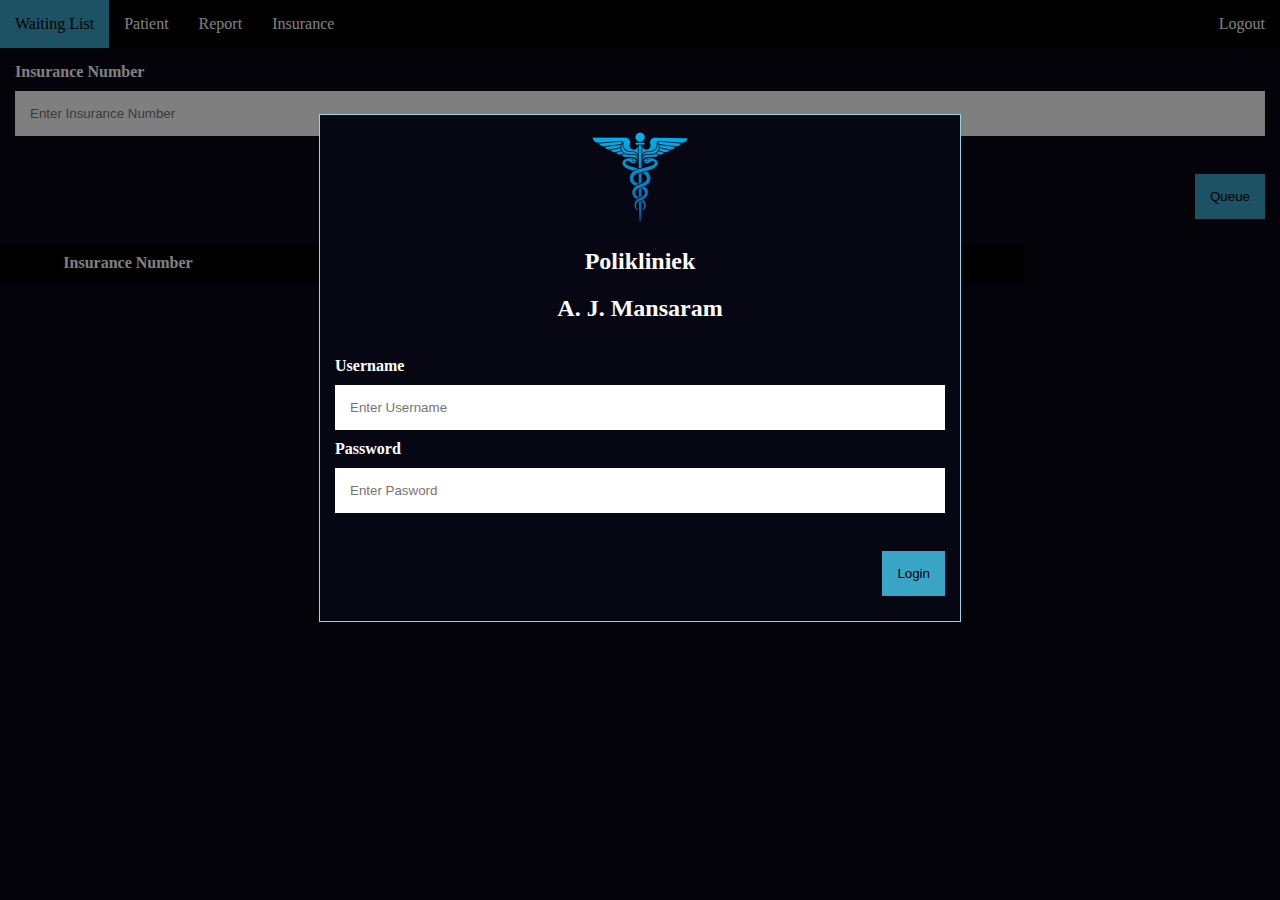
<file: src/main/webapp/index.html>
<!DOCTYPE html>
    <html lang="en">
    <head>
        <meta charset="UTF-8">
        <meta http-equiv="refresh" content="0; url=waiting-list.html">
        <script type="text/javascript">
            window.location.href = "waiting-list.html"
        </script>
        <title>Clinic Test</title>
    </head>
    <body>
        If you are not redirected automatically, follow this <a href='waiting-list.html'>link</a>.
    </body>
</html>
</file>
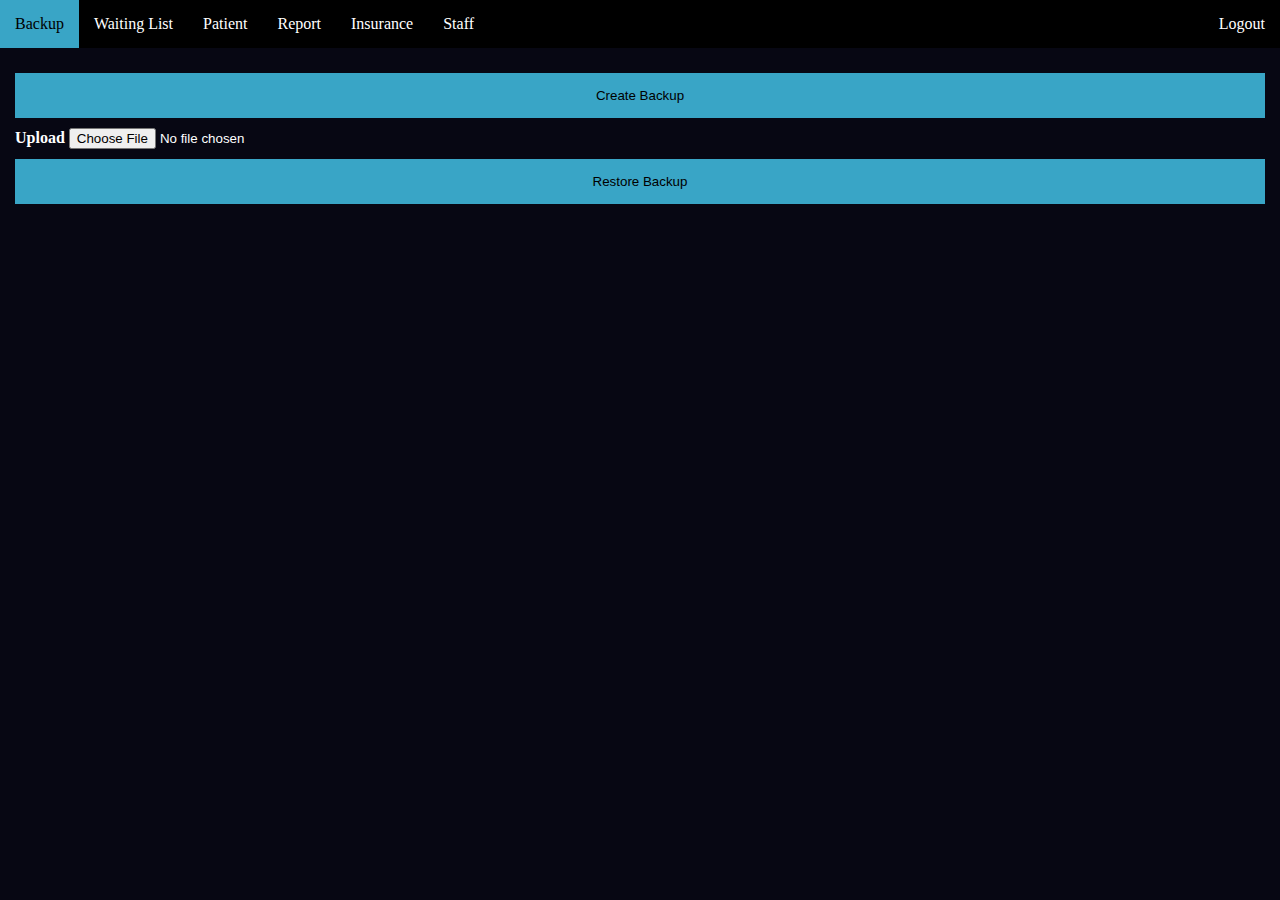
<file: src/main/webapp/backup.html>
<!DOCTYPE html>
<html lang="en">
<head>
    <meta charset="UTF-8">
    <link rel="stylesheet" type="text/css" href="backup.css">
    <title>Clinic Test</title>
</head>
<body>
<div class="hero-image">
    <div class="topnav" id="myTopnav">
        <a href="#" class="active">Backup</a>
        <a href="#" onclick="openWaitingList()">Waiting List</a>
        <a href="#" onclick="openPatient()">Patient</a>
        <a href="#" onclick="openReport()">Report</a>
        <a href="#" onclick="openInsurance()">Insurance</a>
        <a href="#" onclick="openStaff()">Staff</a>
        <a href="#" class="logout" onclick="logout()">Logout</a>
        <a href="javascript:void(0);" class="icon" onclick="myFunction()">
            ≡
        </a>
    </div>
    <div class="container">
        <div class="clearfix">
            <form action="/clinic-test/api/backup/create" method="post">
                <input id="accessCreate" type="hidden" name="access">
                <input type="submit" value="Create Backup">
            </form>
            <form action="/clinic-test/api/backup/restore" method="post" enctype="multipart/form-data" onclick="">
                <input id="accessRestore" type="hidden" name="access">
                <label for="upload"><b>Upload</b></label>
                <input id="upload" type="file" name="upload">
                <input type="submit" value="Restore Backup">
            </form>
        </div>
    </div>
</div>
<script src="backup.js"></script>
</body>
</html>
</file>
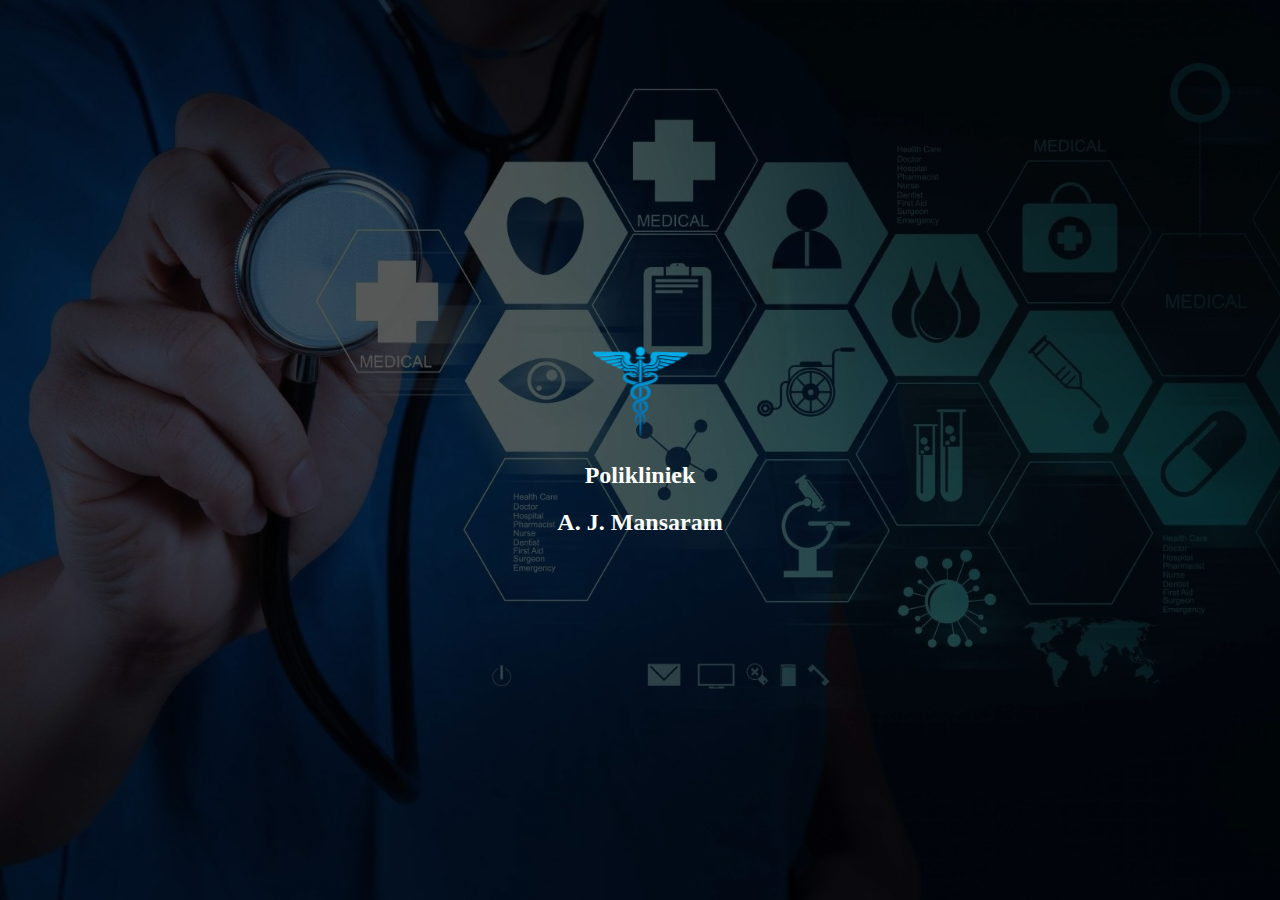
<file: src/main/webapp/call.html>
<!DOCTYPE html>
    <html lang="en">
    <head>
        <meta charset="UTF-8">
        <link rel="stylesheet" type="text/css" href="call.css">
        <title>Clinic Test</title>
    </head>
    <body>
        <div class="center-content">
            <img src="logo.png" alt="Logo" class="logo">
            <h2 style="text-align:center">Polikliniek</h2>
            <h2 style="text-align:center">A. J. Mansaram</h2>
            <h2 id="next" style="display:'none'" hidden>Up Next</h2>
            <b id="call" style="font-size:500%"></b>
        </div>
        <script src="call.js"></script>
    </body>
</html>
</file>
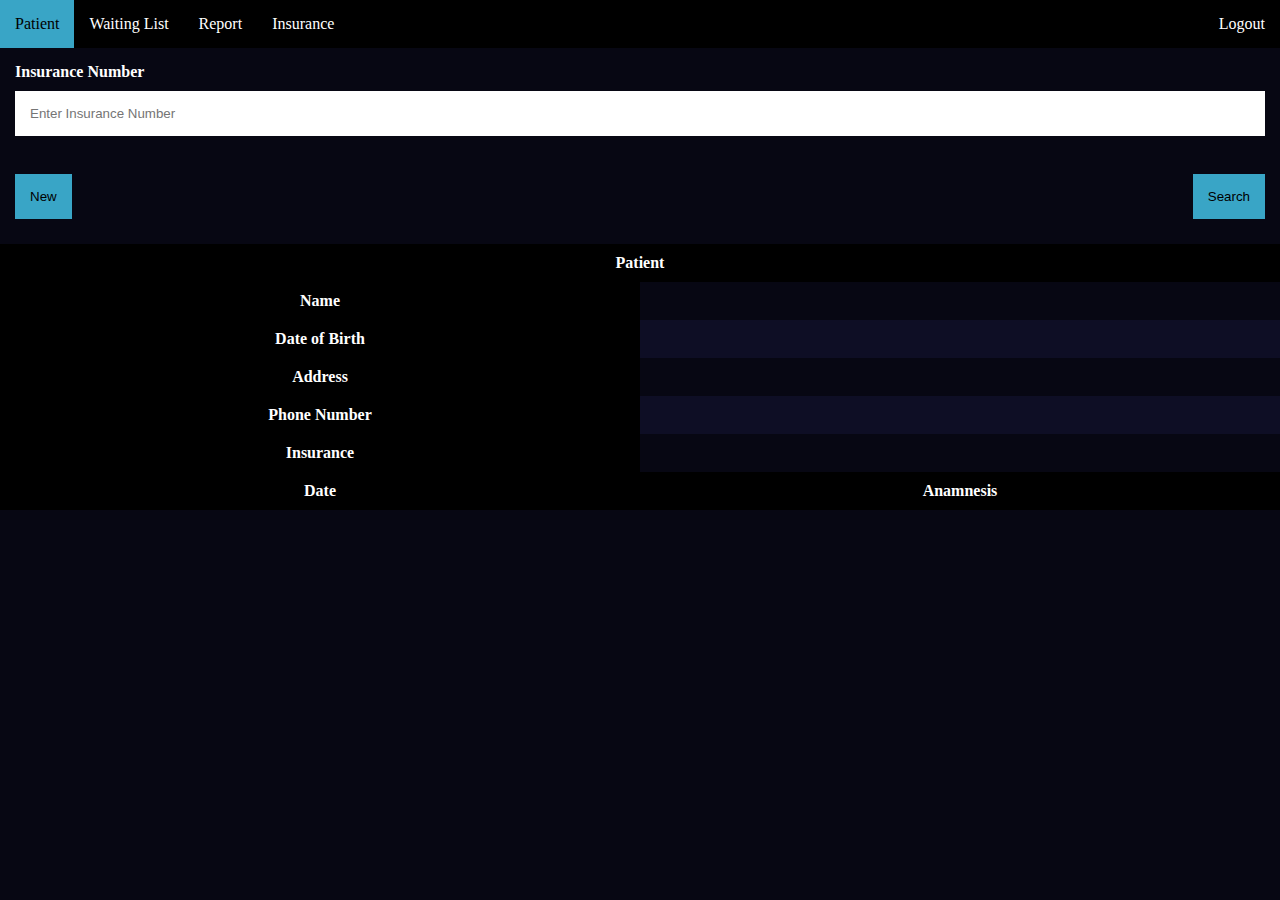
<file: src/main/webapp/patient.html>
<!DOCTYPE html>
    <html lang="en">
        <head>
            <meta charset="UTF-8">
            <link rel="stylesheet" type="text/css" href="patient.css">
            <title>Clinic Test</title>
        </head>
    <body>
        <div class="hero-image">
            <div class="topnav" id="myTopnav">
                <a href="#" class="active">Patient</a>
                <a href="#" onclick="openWaitingList()">Waiting List</a>
                <a href="#" onclick="openReport()">Report</a>
                <a href="#" onclick="openInsurance()">Insurance</a>
                <a href="#" class="logout" onclick="logout()">Logout</a>
                <a href="javascript:void(0);" class="icon" onclick="myFunction()">
                    ≡
                </a>
            </div>
            <div class="container">
                <label for="insuranceNumber"><b>Insurance Number</b></label>
                <input id="insuranceNumber" type="text" placeholder="Enter Insurance Number">
                <label id="searchError" style="color: #c63939;">&nbsp;</label>
                <div class="clearfix">
                    <button type="button" onclick="searchPatient()" class="confirmbtn">Search</button>
                    <button type="button" onclick="document.getElementById('id01').style.display='block'" class="newbtn">New</button>
                </div>
            </div>
            <div id="info">
                <table>
                    <tr>
                        <th colspan="2">Patient</th>
                    </tr>
                    <tr>
                        <th>Name</th>
                        <td>&nbsp;</td>
                    </tr>
                    <tr>
                        <th>Date of Birth</th>
                        <td>&nbsp;</td>
                    </tr>
                    <tr>
                        <th>Address</th>
                        <td>&nbsp;</td>
                    </tr>
                    <tr>
                        <th>Phone Number</th>
                        <td>&nbsp;</td>
                    </tr>
                    <tr>
                        <th>Insurance</th>
                        <td>&nbsp;</td>
                    </tr>
                </table>
            </div>
            <div id="visitTable">
                <table>
                    <tr>
                        <th>Date</th>
                        <th>Anamnesis</th>
                    </tr>
                    <tr>
                        <td>&nbsp;</td>
                        <td>&nbsp;</td>
                    </tr>
                </table>
            </div>
            <div id="id01" class="modal">
                <div class="modal-content animate">
                    <div class="imgcontainer">
                        <span onclick="document.getElementById('id01').style.display='none'" class="close" title="Close Modal">&times;</span>
                        <img src="logo.png" alt="Logo" class="logo">
                        <h2 style="text-align:center">Polikliniek</h2>
                        <h2 style="text-align:center">A. J. Mansaram</h2>
                    </div>
                    <div class="container">
                        <label for="newLastName"><b>Last Name</b></label>
                        <input id="newLastName" type="text" placeholder="Enter Last Name">
                        <label for="newFirstName"><b>First Name</b></label>
                        <input id="newFirstName" type="text" placeholder="Enter First Name">
                        <label for="newDateOfBirth"><b>Date of Birth</b></label>
                        <input id="newDateOfBirth" type="date" placeholder="Enter Date of Birth">
                        <label for="newAddress"><b>Address</b></label>
                        <input id="newAddress" type="text" placeholder="Enter Address">
                        <label for="newPhoneNumber"><b>Phone Number</b></label>
                        <input id="newPhoneNumber" type="number" placeholder="Enter Phone Number">
                        <label for="newInsurance"><b>Insurance</b></label>
                        <select id="newInsurance" ></select>
                        <label for="newInsuranceNumber"><b>Insurance Number</b></label>
                        <input id="newInsuranceNumber" type="text" placeholder="Enter Insurance Number">
                        <label id="newError" style="color: #c63939;">&nbsp;</label>
                        <div class="clearfix">
                            <button type="button" onclick="newPatient()" class="confirmbtn">Add</button>
                            <button type="button" onclick="document.getElementById('id01').style.display='none'" class="cancelbtn">Cancel</button>
                        </div>
                    </div>
                </div>
            </div>
            <div id="id02" class="modal">
                <div class="modal-content animate">
                    <div class="imgcontainer">
                        <span onclick="document.getElementById('id02').style.display='none'" class="close" title="Close Modal">&times;</span>
                        <img src="logo.png" alt="Logo" class="logo">
                        <h2 style="text-align:center">Polikliniek</h2>
                        <h2 style="text-align:center">A. J. Mansaram</h2>
                    </div>
                    <div class="container">
                        <label for="editID" hidden><b>ID</b></label>
                        <input id="editID" type="hidden" placeholder="Enter New ID">
                        <label for="editLastName"><b>Last Name</b></label>
                        <input id="editLastName" type="text" placeholder="Enter New Last Name">
                        <label for="editFirstName"><b>First Name</b></label>
                        <input id="editFirstName" type="text" placeholder="Enter New First Name">
                        <label for="editDateOfBirth"><b>Date of Birth</b></label>
                        <input id="editDateOfBirth" type="date" placeholder="Enter New Date of Birth">
                        <label for="editAddress"><b>Address</b></label>
                        <input id="editAddress" type="text" placeholder="Enter New Address">
                        <label for="editPhoneNumber"><b>Phone Number</b></label>
                        <input id="editPhoneNumber" type="number" placeholder="Enter New Phone Number">
                        <label for="editInsurance"><b>Insurance</b></label>
                        <select id="editInsurance" ></select>
                        <label for="editInsuranceNumber"><b>Insurance Number</b></label>
                        <input id="editInsuranceNumber" type="text" placeholder="Enter New Insurance Number">
                        <label id="editError" style="color: #c63939;">&nbsp;</label>
                        <div class="clearfix">
                            <button type="button" onclick="editPatient()" class="confirmbtn">Edit</button>
                            <button type="button" onclick="document.getElementById('id02').style.display='none'" class="cancelbtn">Cancel</button>
                        </div>
                    </div>
                </div>
            </div>
            <div id="id03" class="modal">
                <div class="modal-content animate">
                    <div class="imgcontainer">
                        <span onclick="document.getElementById('id03').style.display='none'" class="close" title="Close Modal">&times;</span>
                        <img src="logo.png" alt="Logo" class="logo">
                        <h2 style="text-align:center">Polikliniek</h2>
                        <h2 style="text-align:center">A. J. Mansaram</h2>
                    </div>
                    <div class="container">
                        <label for="anamnesisInsuranceNumber"><b>Insurance Number</b></label>
                        <input id="anamnesisInsuranceNumber" type="text" placeholder="Enter Insurance Number" disabled>
                        <label for="anamnesis"><b>Anamnesis</b></label>
                        <textarea id="anamnesis" placeholder="Enter Anamnesis"></textarea>
                        <label id="anamnesisError" style="color: #c63939;">&nbsp;</label>
                        <div class="clearfix">
                            <button type="button" onclick="addAnamnesis()" class="confirmbtn">Add</button>
                            <button type="button" onclick="document.getElementById('id03').style.display='none'" class="cancelbtn">Cancel</button>
                        </div>
                    </div>
                </div>
            </div>
        </div>
        <script src="patient.js"></script>
    </body>
</html>
</file>
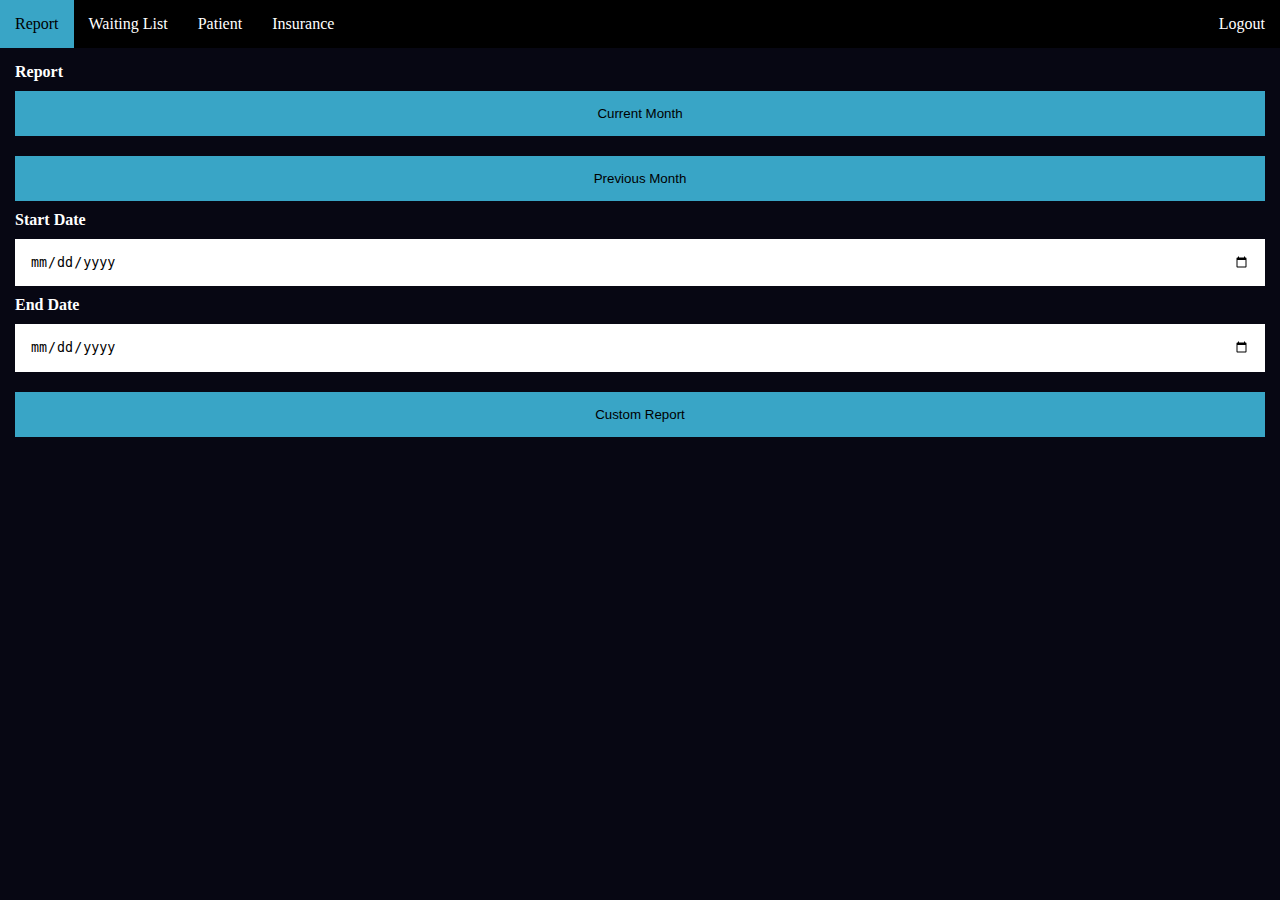
<file: src/main/webapp/report.html>
<!DOCTYPE html>
    <html lang="en">
    <head>
        <meta charset="UTF-8">
        <link rel="stylesheet" type="text/css" href="report.css">
        <title>Clinic Test</title>
    </head>
    <body>
        <div class="hero-image">
            <div class="topnav" id="myTopnav">
                <a href="#" class="active">Report</a>
                <a href="#" onclick="openWaitingList()">Waiting List</a>
                <a href="#" onclick="openPatient()">Patient</a>
                <a href="#" onclick="openInsurance()">Insurance</a>
                <a href="#" class="logout" onclick="logout()">Logout</a>
                <a href="javascript:void(0);" class="icon" onclick="myFunction()">
                    ≡
                </a>
            </div>
            <div class="container">
                <label><b>Report</b></label>
                <div class="clearfix">
                    <form action="/clinic-test/api/report/current" method="post">
                        <input id="accessCurrent" type="hidden" name="access">
                        <input type="submit" value="Current Month">
                    </form>
                    <form action="/clinic-test/api/report/previous" method="post">
                        <input id="accessPrevious" type="hidden" name="access">
                        <input type="submit" value="Previous Month">
                    </form>
                    <form action="/clinic-test/api/report/custom" method="post">
                        <input id="accessCustom" type="hidden" name="access">
                        <label for="startDate"><b>Start Date</b></label>
                        <input id="startDate" type="date" name="startDate" required>
                        <label for="endDate"><b>End Date</b></label>
                        <input id="endDate" type="date" name="endDate" required>
                        <input type="submit" value="Custom Report">
                    </form>
                </div>
            </div>
        </div>
        <script src="report.js"></script>
    </body>
</html>
</file>
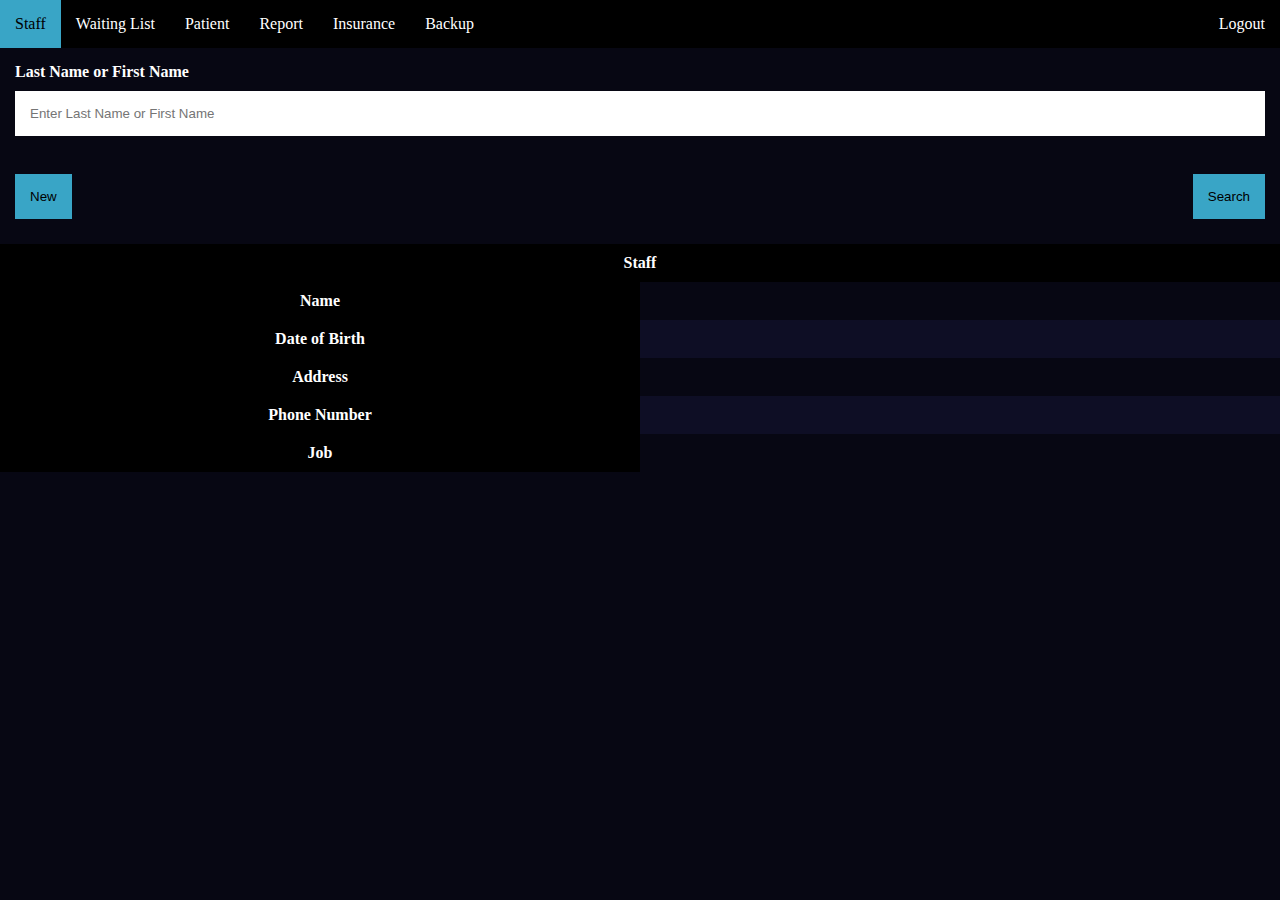
<file: src/main/webapp/staff.html>
<!DOCTYPE html>
<html lang="en">
    <head>
        <meta charset="UTF-8">
        <link rel="stylesheet" type="text/css" href="patient.css">
        <title>Clinic Test</title>
    </head>
    <body>
        <div class="hero-image">
            <div class="topnav" id="myTopnav">
                <a href="#" class="active">Staff</a>
                <a href="#" onclick="openWaitingList()">Waiting List</a>
                <a href="#" onclick="openPatient()">Patient</a>
                <a href="#" onclick="openReport()">Report</a>
                <a href="#" onclick="openInsurance()">Insurance</a>
                <a href="#" onclick="openBackup()">Backup</a>
                <a href="#" class="logout" onclick="logout()">Logout</a>
                <a href="javascript:void(0);" class="icon" onclick="myFunction()">
                    ≡
                </a>
            </div>
            <div class="container">
                <label for="name"><b>Last Name or First Name</b></label>
                <input id="name" type="text" placeholder="Enter Last Name or First Name">
                <label id="searchError" style="color: #c63939;">&nbsp;</label>
                <div class="clearfix">
                    <button type="button" onclick="searchStaff()" class="confirmbtn">Search</button>
                    <button type="button" onclick="document.getElementById('id01').style.display='block'" class="newbtn">New</button>
                </div>
            </div>
            <div id="info">
                <table>
                    <tr>
                        <th colspan="2">Staff</th>
                    </tr>
                    <tr>
                        <th>Name</th>
                        <td>&nbsp;</td>
                    </tr>
                    <tr>
                        <th>Date of Birth</th>
                        <td>&nbsp;</td>
                    </tr>
                    <tr>
                        <th>Address</th>
                        <td>&nbsp;</td>
                    </tr>
                    <tr>
                        <th>Phone Number</th>
                        <td>&nbsp;</td>
                    </tr>
                    <tr>
                        <th>Job</th>
                        <td>&nbsp;</td>
                    </tr>
                </table>
            </div>
            <div id="id01" class="modal">
                <div class="modal-content animate">
                    <div class="imgcontainer">
                        <span onclick="document.getElementById('id01').style.display='none'" class="close" title="Close Modal">&times;</span>
                        <img src="logo.png" alt="Logo" class="logo">
                        <h2 style="text-align:center">Polikliniek</h2>
                        <h2 style="text-align:center">A. J. Mansaram</h2>
                    </div>
                    <div class="container">
                        <label for="newLastName"><b>Last Name</b></label>
                        <input id="newLastName" type="text" placeholder="Enter Last Name">
                        <label for="newFirstName"><b>First Name</b></label>
                        <input id="newFirstName" type="text" placeholder="Enter First Name">
                        <label for="newDateOfBirth"><b>Date of Birth</b></label>
                        <input id="newDateOfBirth" type="date" placeholder="Enter Date of Birth">
                        <label for="newAddress"><b>Address</b></label>
                        <input id="newAddress" type="text" placeholder="Enter Address">
                        <label for="newPhoneNumber"><b>Phone Number</b></label>
                        <input id="newPhoneNumber" type="number" placeholder="Enter Phone Number">
                        <label for="newJob"><b>Job</b></label>
                        <select id="newJob">
                            <option value="" disabled selected>Select Job</option>
                            <option value="Nurse">Nurse</option>
                            <option value="Doctor">Doctor</option>
                        </select>
                        <label for="newUsername"><b>Username</b></label>
                        <input id="newUsername" type="text" placeholder="Enter Username">
                        <label for="newPassword"><b>Password</b></label>
                        <input id="newPassword" type="password" placeholder="Enter Password">
                        <label for="newRetypePassword"><b>Retype Password</b></label>
                        <input id="newRetypePassword" type="password" placeholder="Retype Password">
                        <label id="newError" style="color: #c63939;">&nbsp;</label>
                        <div class="clearfix">
                            <button type="button" onclick="newStaff()" class="confirmbtn">Add</button>
                            <button type="button" onclick="document.getElementById('id01').style.display='none'" class="cancelbtn">Cancel</button>
                        </div>
                    </div>
                </div>
            </div>
            <div id="id02" class="modal">
                <div class="modal-content animate">
                    <div class="imgcontainer">
                        <span onclick="document.getElementById('id02').style.display='none'" class="close" title="Close Modal">&times;</span>
                        <img src="logo.png" alt="Logo" class="logo">
                        <h2 style="text-align:center">Polikliniek</h2>
                        <h2 style="text-align:center">A. J. Mansaram</h2>
                    </div>
                    <div class="container">
                        <label for="removeID" hidden><b>ID</b></label>
                        <input id="removeID" type="hidden" placeholder="Enter Remove ID" disabled>
                        <label for="removeLastName"><b>Last Name</b></label>
                        <input id="removeLastName" type="text" placeholder="Enter Remove Last Name" disabled>
                        <label for="removeFirstName"><b>First Name</b></label>
                        <input id="removeFirstName" type="text" placeholder="Enter Remove First Name" disabled>
                        <label id="removeError" style="color: #c63939;">&nbsp;</label>
                        <div class="clearfix">
                            <button type="button" onclick="removeStaff()" class="confirmbtn">Remove</button>
                            <button type="button" onclick="document.getElementById('id02').style.display='none'" class="cancelbtn">Cancel</button>
                        </div>
                    </div>
                </div>
            </div>
        </div>
        <script src="staff.js"></script>
    </body>
</html>
</file>
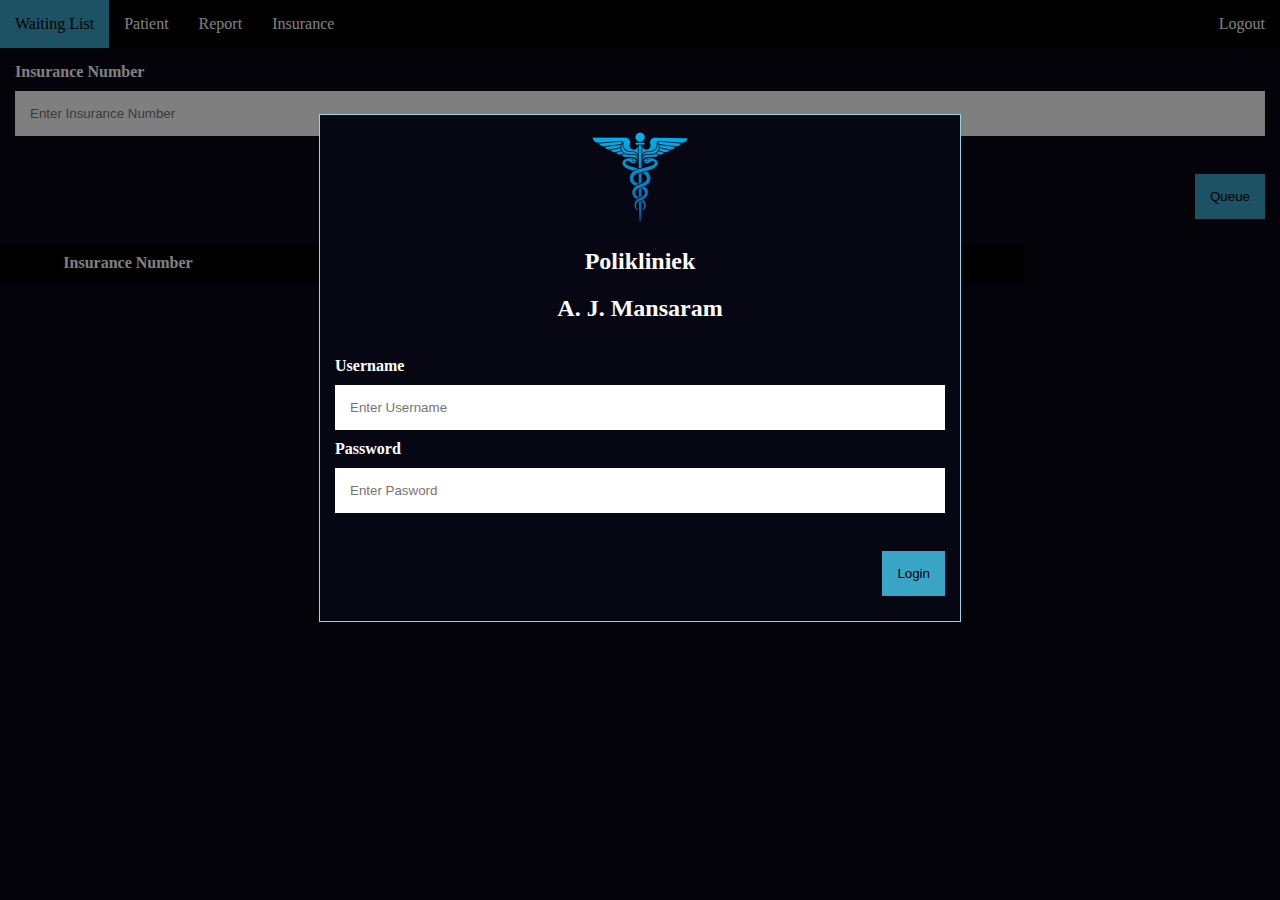
<file: src/main/webapp/waiting-list.html>
<!DOCTYPE html>
<html lang="en">
    <head>
        <meta charset="UTF-8">
        <link rel="stylesheet" type="text/css" href="waitingList.css">
        <script src="waitingList.js"></script>
        <title>Clinic Test</title>
    </head>
    <body>
        <div class="hero-image">
            <div class="topnav" id="myTopnav">
                <a href="#" class="active">Waiting List</a>
                <a href="#" onclick="openPatient()">Patient</a>
                <a href="#" onclick="openReport()">Report</a>
                <a href="#" onclick="openInsurance()">Insurance</a>
                <a href="#" class="logout" onclick="logout()">Logout</a>
                <a href="javascript:void(0);" class="icon" onclick="myFunction()">
                    ≡
                </a>
            </div>
            <div class="container">
                <label for="insuranceNumber"><b>Insurance Number</b></label>
                <input id="insuranceNumber" type="text" placeholder="Enter Insurance Number">
                <label id="queueError" style="color: #c63939;">&nbsp;</label>
                <div class="clearfix">
                    <button type="button" onclick="queuePatient()" class="confirmbtn">Queue</button>
                </div>
            </div>
            <div class="main">
                <div id="list" style="overflow: auto">
                    <table>
                        <tr>
                            <th>Insurance Number</th>
                            <th>Patient</th>
                            <th>Priority</th>
                            <th>Status</th>
                        </tr>
                        <tr>
                            <td>&nbsp;</td>
                            <td>&nbsp;</td>
                            <td>&nbsp;</td>
                            <td>&nbsp;</td>
                            <td>&nbsp;</td>
                        </tr>
                    </table>
                </div>
            </div>
            <div id="id01" class="modal">
                <div class="modal-content">
                    <div class="imgcontainer">
                        <img src="logo.png" alt="Logo" class="logo">
                        <h2 style="text-align:center">Polikliniek</h2>
                        <h2 style="text-align:center">A. J. Mansaram</h2>
                    </div>
                    <div class="container">
                        <label for="username"><b>Username</b></label>
                        <input id="username" type="text" placeholder="Enter Username">
                        <label for="password"><b>Password</b></label>
                        <input id="password" type="password" placeholder="Enter Pasword">
                        <label id="loginError" style="color: #c63939;">&nbsp;</label>
                        <div class="clearfix">
                            <button type="button" onclick="login()" class="confirmbtn">Login</button>
                        </div>
                    </div>
                </div>
            </div>
        </div>
    </body>
</html>
</file>
<file: src/main/webapp/backup.css>
body, html {
    background-color: #070713;
    height: 100%;
    margin: 0;
}

.hero-image {
    height: 100%;
    background-position: center;
    background-repeat: no-repeat;
    background-size: cover;
    position: relative;
}

.topnav {
    background-color: #000000;
    overflow: hidden;
}

.topnav a {
    float: left;
    display: block;
    color: #ffffff;
    text-align: center;
    padding: 15px;
    text-decoration: none;
}

.topnav .logout {
    float: right;
}

.topnav a:hover {
    background-color: #9cd2e2;
    color: black;
}

.topnav a.active {
    background-color: #39a5c6;
    color: black;
    pointer-events: none;
}

.topnav .logout:hover {
    background-color: #e29c9c;
    color: black;
}

.topnav .icon {
    display: none;
}


input[type=submit], input[type=password], input[type=date], select {
    width: 100%;
    padding: 15px;
    margin: 10px 0px;
    display: inline-block;
    border: none;
    box-sizing: border-box;
}

textarea {
    width: 100%;
    padding: 15px;
    margin: 10px 0px;
    display: inline-block;
    border: none;
    box-sizing: border-box;
}

input[type=submit] {
    background-color: #39a5c6;
    color: black;
    padding: 15px;
    margin: 10px 0px;
    border: none;
    cursor: pointer;
}

input[type=submit]:hover {
    background-color: #9cd2e2;
}

.cancelbtn {
    background-color: #c63939;
}

.cancelbtn, .newbtn {
  float: left;
}

.confirmbtn {
  float: right;
}

.cancelbtn:hover {
    background-color: #e29c9c;
}

.imgcontainer {
    text-align: center;
    margin: 15px 0px;
    position: relative;
}

img.logo {
    width: 100px;
}

.container {
    background-color: #070713;
    padding: 15px;
    color: white;
}

.modal {
    display: none;
    position: fixed;
    z-index: 1;
    left: 0;
    top: 0;
    width: 100%;
    height: 100%;
    overflow: auto;
    background-color: rgba(0, 0, 0, 0.5);
    padding-top: 50px;
}

.modal-content {
    background-color: #070713;
    margin: 5% auto 15% auto; /* 5% from the top, 15% from the bottom and centered */
    border: 1px solid #9cd2e2;
    width: 50%; /* Could be more or less, depending on screen size */
    color: white;
}

.close {
    position: absolute;
    right: 25px;
    top: 0;
    color: #ffffff;
    font-size: 30px;
    font-weight: bold;
}

.close:hover, .close:focus {
    color: #c63939;
    cursor: pointer;
}

.clearfix::after {
  content: "";
  clear: both;
  display: table;
}

table {
    border-collapse: collapse;
    border-spacing: 0;
    margin-left: auto;
    margin-right: auto;
    width: 100%;
    color: #ffffff;
}

th, td {
    text-align: center;
    padding: 10px;
}

th {
    background-color: #000000;
}

tr:nth-child(even) {
    background-color: #070713;
}

tr:nth-child(odd) {
    background-color: #0e0e25;
}

@media screen and (max-width: 600px) {
    .topnav a:not(:first-child) {
        display: none;
    }

    .topnav a.icon {
        float: right;
        display: block;
    }

    .topnav .logout {
        float: left;
    }

    .topnav.responsive {
        position: relative;
    }

    .topnav.responsive a.icon {
        position: absolute;
        right: 0;
        top: 0;
        color: black;
    }

    .topnav.responsive a {
        float: none;
        display: block;
        text-align: left;
    }

    .cancelbtn {
        float: right;
        width: 100%;
    }

    .confirmbtn {
        float: left;
        width: 100%;
    }
}
</file>
<file: src/main/webapp/call.css>
body, html {
    height: 100%;
    margin: 0;
}

body {
    background-image: linear-gradient(rgba(0, 0, 0, 0.65), rgba(0, 0, 0, 0.65)), url("background.jpg");
    height: 100%;
    background-position: center;
    background-repeat: no-repeat;
    background-size: cover;
}

.center-content {
    text-align: center;
    position: absolute;
    left: 50%;
    top: 50%;
    transform: translate(-50%, -50%);
    color: white;
}

img.logo {
    width: 100px;
}
</file>
<file: src/main/webapp/patient.css>
body, html {
    background-color: #070713;
    height: 100%;
    margin: 0;
}

.hero-image {
    height: 100%;
    background-position: center;
    background-repeat: no-repeat;
    background-size: cover;
    position: relative;
}

.topnav {
    background-color: #000000;
    overflow: hidden;
}

.topnav a {
    float: left;
    display: block;
    color: #ffffff;
    text-align: center;
    padding: 15px;
    text-decoration: none;
}

.topnav .logout {
    float: right;
}

.topnav a:hover {
    background-color: #9cd2e2;
    color: black;
}

.topnav a.active {
    background-color: #39a5c6;
    color: black;
    pointer-events: none;
}

.topnav .logout:hover {
    background-color: #e29c9c;
    color: black;
}

.topnav .icon {
    display: none;
}


input[type=text], input[type=password], input[type=number], input[type=date], select {
    width: 100%;
    padding: 15px;
    margin: 10px 0px;
    display: inline-block;
    border: none;
    box-sizing: border-box;
}

textarea {
    width: 100%;
    padding: 15px;
    margin: 10px 0px;
    display: inline-block;
    border: none;
    box-sizing: border-box;
}

button {
    background-color: #39a5c6;
    color: black;
    padding: 15px;
    margin: 10px 0px;
    border: none;
    cursor: pointer;
}

button:hover {
    background-color: #9cd2e2;
}

.cancelbtn {
    background-color: #c63939;
}

.cancelbtn {
  float: left;
}

.confirmbtn {
  float: right;
}

.cancelbtn:hover {
    background-color: #e29c9c;
}

.imgcontainer {
    text-align: center;
    margin: 15px 0px;
    position: relative;
}

img.logo {
    width: 100px;
}

.container {
    background-color: #070713;
    padding: 15px;
    color: white;
}

.modal {
    display: none;
    position: fixed;
    z-index: 1;
    left: 0;
    top: 0;
    width: 100%;
    height: 100%;
    overflow: auto;
    background-color: rgba(0, 0, 0, 0.5);
    padding-top: 50px;
}

.modal-content {
    background-color: #070713;
    margin: 5% auto 15% auto; /* 5% from the top, 15% from the bottom and centered */
    border: 1px solid #9cd2e2;
    width: 50%; /* Could be more or less, depending on screen size */
    color: white;
}

.close {
    position: absolute;
    right: 25px;
    top: 0;
    color: #ffffff;
    font-size: 30px;
    font-weight: bold;
}

.close:hover, .close:focus {
    color: #c63939;
    cursor: pointer;
}

.clearfix::after {
  content: "";
  clear: both;
  display: table;
}

table {
    border-collapse: collapse;
    border-spacing: 0;
    margin-left: auto;
    margin-right: auto;
    width: 100%;
    color: #ffffff;
}

th, td {
    text-align: center;
    padding: 10px;
    width: 50%;
}

th {
    background-color: #000000;
}

tr:nth-child(even) {
    background-color: #070713;
}

tr:nth-child(odd) {
    background-color: #0e0e25;
}

@media screen and (max-width: 600px) {
    .topnav a:not(:first-child) {
        display: none;
    }

    .topnav a.icon {
        float: right;
        display: block;
    }

    .topnav .logout {
        float: left;
    }

    .topnav.responsive {
        position: relative;
    }

    .topnav.responsive a.icon {
        position: absolute;
        right: 0;
        top: 0;
        color: black;
    }

    .topnav.responsive a {
        float: none;
        display: block;
        text-align: left;
    }

    .cancelbtn {
        float: right;
        width: 100%;
    }

    .confirmbtn {
        float: left;
        width: 100%;
    }
}
</file>
<file: src/main/webapp/report.css>
body, html {
    background-color: #070713;
    height: 100%;
    margin: 0;
}

.hero-image {
    height: 100%;
    background-position: center;
    background-repeat: no-repeat;
    background-size: cover;
    position: relative;
}

.topnav {
    background-color: #000000;
    overflow: hidden;
}

.topnav a {
    float: left;
    display: block;
    color: #ffffff;
    text-align: center;
    padding: 15px;
    text-decoration: none;
}

.topnav .logout {
    float: right;
}

.topnav a:hover {
    background-color: #9cd2e2;
    color: black;
}

.topnav a.active {
    background-color: #39a5c6;
    color: black;
    pointer-events: none;
}

.topnav .logout:hover {
    background-color: #e29c9c;
    color: black;
}

.topnav .icon {
    display: none;
}


input[type=submit], input[type=password], input[type=date], select {
    width: 100%;
    padding: 15px;
    margin: 10px 0px;
    display: inline-block;
    border: none;
    box-sizing: border-box;
}

textarea {
    width: 100%;
    padding: 15px;
    margin: 10px 0px;
    display: inline-block;
    border: none;
    box-sizing: border-box;
}

input[type=submit] {
    background-color: #39a5c6;
    color: black;
    padding: 15px;
    margin: 10px 0px;
    border: none;
    cursor: pointer;
}

input[type=submit]:hover {
    background-color: #9cd2e2;
}

.cancelbtn {
    background-color: #c63939;
}

.cancelbtn {
  float: left;
}

.confirmbtn {
  float: right;
}

.cancelbtn:hover {
    background-color: #e29c9c;
}

.imgcontainer {
    text-align: center;
    margin: 15px 0px;
    position: relative;
}

img.logo {
    width: 100px;
}

.container {
    background-color: #070713;
    padding: 15px;
    color: white;
}

.modal {
    display: none;
    position: fixed;
    z-index: 1;
    left: 0;
    top: 0;
    width: 100%;
    height: 100%;
    overflow: auto;
    background-color: rgba(0, 0, 0, 0.5);
    padding-top: 50px;
}

.modal-content {
    background-color: #070713;
    margin: 5% auto 15% auto; /* 5% from the top, 15% from the bottom and centered */
    border: 1px solid #9cd2e2;
    width: 50%; /* Could be more or less, depending on screen size */
    color: white;
}

.close {
    position: absolute;
    right: 25px;
    top: 0;
    color: #ffffff;
    font-size: 30px;
    font-weight: bold;
}

.close:hover, .close:focus {
    color: #c63939;
    cursor: pointer;
}

.clearfix::after {
  content: "";
  clear: both;
  display: table;
}

table {
    border-collapse: collapse;
    border-spacing: 0;
    margin-left: auto;
    margin-right: auto;
    width: 100%;
    color: #ffffff;
}

th, td {
    text-align: center;
    padding: 10px;
}

th {
    background-color: #000000;
}

tr:nth-child(even) {
    background-color: #070713;
}

tr:nth-child(odd) {
    background-color: #0e0e25;
}

@media screen and (max-width: 600px) {
    .topnav a:not(:first-child) {
        display: none;
    }

    .topnav a.icon {
        float: right;
        display: block;
    }

    .topnav .logout {
        float: left;
    }

    .topnav.responsive {
        position: relative;
    }

    .topnav.responsive a.icon {
        position: absolute;
        right: 0;
        top: 0;
        color: black;
    }

    .topnav.responsive a {
        float: none;
        display: block;
        text-align: left;
    }

    .cancelbtn {
        float: right;
        width: 100%;
    }

    .confirmbtn {
        float: left;
        width: 100%;
    }
}
</file>
<file: src/main/webapp/waitingList.css>
body, html {
    background-color: #070713;
    height: 100%;
    margin: 0;
}

.hero-image {
    height: 100%;
    background-position: center;
    background-repeat: no-repeat;
    background-size: cover;
    position: relative;
}

.topnav {
    background-color: #000000;
    overflow: hidden;
}

.topnav a {
    float: left;
    display: block;
    color: #ffffff;
    text-align: center;
    padding: 15px;
    text-decoration: none;
}

.topnav .logout {
    float: right;
}

.topnav a:hover {
    background-color: #9cd2e2;
    color: black;
}

.topnav a.active {
    background-color: #39a5c6;
    color: black;
    pointer-events: none;
}

.topnav .logout:hover {
    background-color: #e29c9c;
    color: black;
}

.topnav .icon {
    display: none;
}


input[type=text], input[type=password] {
    width: 100%;
    padding: 15px;
    margin: 10px 0px;
    display: inline-block;
    border: none;
    box-sizing: border-box;
}

button {
    background-color: #39a5c6;
    color: black;
    padding: 15px;
    margin: 10px 0px;
    border: none;
    cursor: pointer;
}

button:hover {
    background-color: #9cd2e2;
}

.cancelbtn {
    background-color: #c63939;
}

.cancelbtn {
  float: left;
}

.confirmbtn {
  float: right;
}

.cancelbtn:hover {
    background-color: #e29c9c;
}

.imgcontainer {
    text-align: center;
    margin: 15px 0px;
    position: relative;
}

img.logo {
    width: 100px;
}

.container {
    background-color: #070713;
    padding: 15px;
    color: white;
}

.modal {
    position: fixed;
    z-index: 1;
    left: 0;
    top: 0;
    width: 100%;
    height: 100%;
    overflow: auto;
    background-color: rgba(0, 0, 0, 0.5);
    padding-top: 50px;
}

.modal-content {
    background-color: #070713;
    margin: 5% auto 15% auto; /* 5% from the top, 15% from the bottom and centered */
    border: 1px solid #9cd2e2;
    width: 50%; /* Could be more or less, depending on screen size */
    color: white;
}

.close {
    position: absolute;
    right: 25px;
    top: 0;
    color: #ffffff;
    font-size: 30px;
    font-weight: bold;
}

.close:hover, .close:focus {
    color: #c63939;
    cursor: pointer;
}

.clearfix::after {
  content: "";
  clear: both;
  display: table;
}

table {
    border-collapse: collapse;
    border-spacing: 0;
    margin-left: auto;
    margin-right: auto;
    width: 100%;
    color: #ffffff;
}

th, td {
    text-align: center;
    padding: 10px;
    width: 20%;
}

th {
    background-color: #000000;
}

tr:nth-child(even) {
    background-color: #070713;
}

tr:nth-child(odd) {
    background-color: #0e0e25;
}

@media screen and (max-width: 600px) {
    .topnav a:not(:first-child) {
        display: none;
    }

    .topnav a.icon {
        float: right;
        display: block;
    }

    .topnav .logout {
        float: left;
    }

    .topnav.responsive {
        position: relative;
    }

    .topnav.responsive a.icon {
        position: absolute;
        right: 0;
        top: 0;
        color: black;
    }

    .topnav.responsive a {
        float: none;
        display: block;
        text-align: left;
    }

    .cancelbtn {
        float: right;
        width: 100%;
    }

    .confirmbtn {
        float: left;
        width: 100%;
    }
}
</file>
